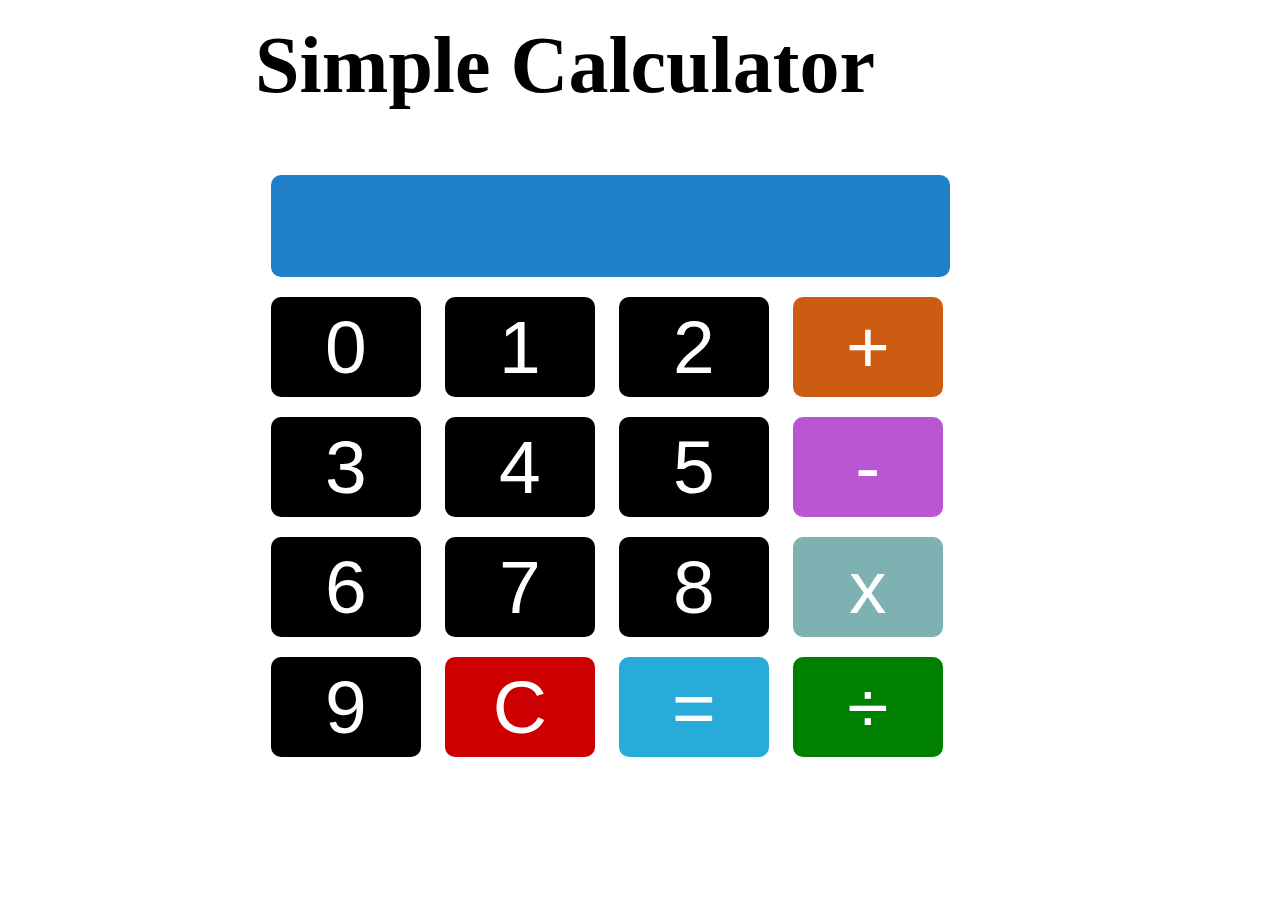
<file: Day 4/optimum calc/index.html>
<!DOCTYPE html>
<html>

<head>

    <title> Simple calculator</title>
    <link rel="stylesheet" type="text/css" href="assets/styles.css">

</head>

<body>

    <h1>Simple Calculator</h1>

    <form id="calform" Name="cal">
        <input name="display" style="width:675px;height:100px;text-align:center;background-color:#1f80c9;"> </br>
        <input type=button value="0" onClick="cal.display.value+='0'">
        <input type=button value="1" onClick="cal.display.value+='1'">
        <input type=button value="2" onClick="cal.display.value+='2'">
        <input type=button value="+" onClick="cal.display.value+='+'" style=background-color:#cc5c11;"> </br>
        <input type=button value="3" onClick="cal.display.value+='3'">
        <input type=button value="4" onClick="cal.display.value+='4'">
        <input type=button value="5" onClick="cal.display.value+='5'">
        <input type=button value="-" onClick="cal.display.value+='-'" style=background-color:#ba55d3;"> </br>
        <input type=button value="6" onClick="cal.display.value+='6'">
        <input type=button value="7" onClick="cal.display.value+='7'">
        <input type=button value="8" onClick="cal.display.value+='8'">
        <input type=button value="x" onClick="cal.display.value+='*'" style=background-color:#7db1b2;"> </br>
        <input type=button value="9" onClick="cal.display.value+='9'">
        <input type=button value="C" onClick="cal.display.value=''" style=background-color:#cc0000;">
        <input type=button value="=" onClick="cal.display.value=eval(cal.display.value)"
            style=background-color:#27ACD9;">
        <input type=button value="&#247;" onClick="cal.display.value+='/'" style=background-color:green;">

    </form>

</body>

</html>
</file>
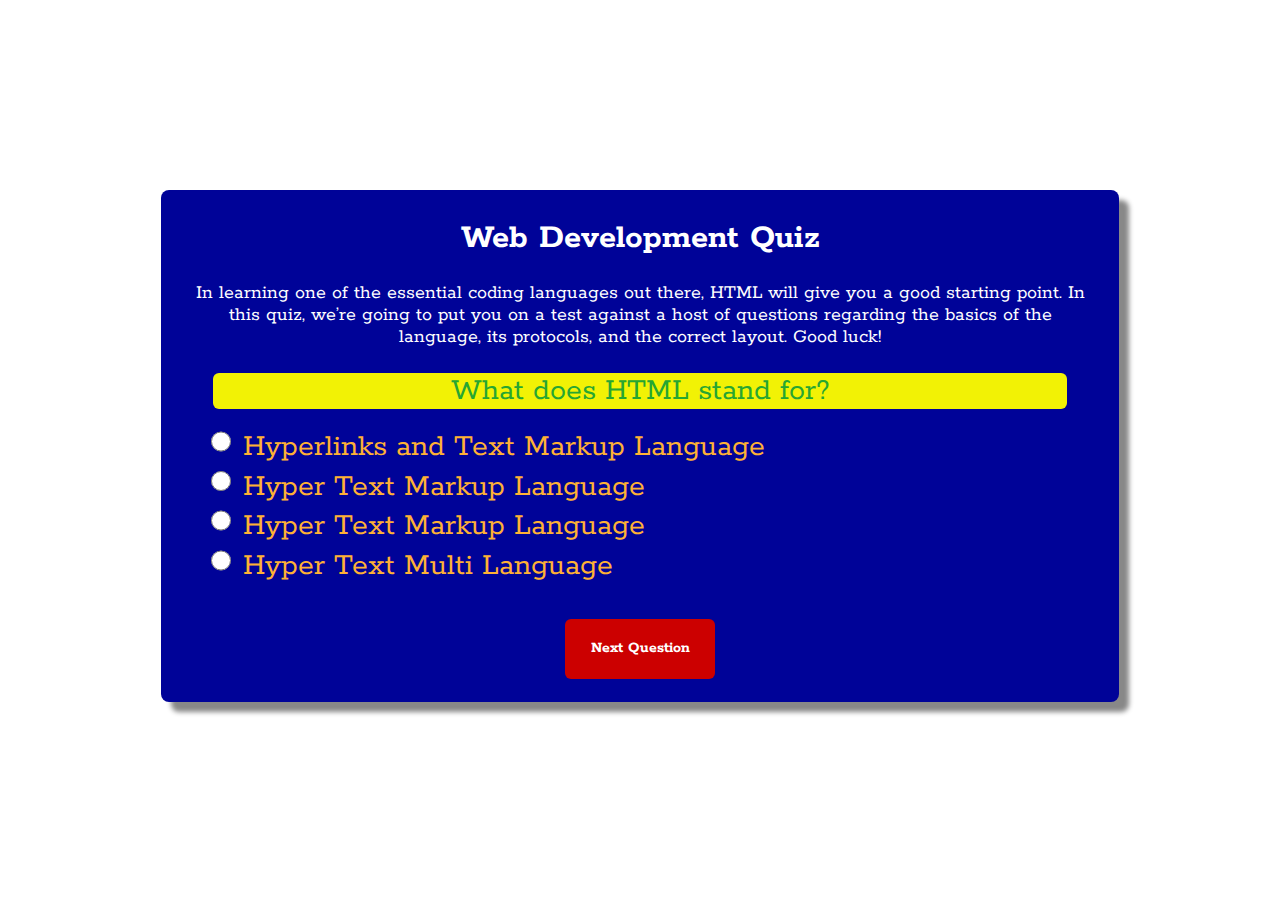
<file: Day 7/Interactive Quiz App/index.html>
<!DOCTYPE html>
<html lang="en">
<head>
    <meta charset="UTF-8">
    <meta http-equiv="X-UA-Compatible" content="IE=edge">
    <meta name="viewport" content="width=device-width, initial-scale=1.0">
    <title>Quiz App | Web Development Quiz</title>
    <!-- External Links | Font & Jquery -->
    <link rel="stylesheet" type="text/css" href="http://fonts.googleapis.com/css2?family=Open Sans" />
    <!-- <script src="https://ajax.googleapis.com/ajax/libs/jquery/3.1.1/jquery.min.js"></script> -->
    <!-- CSS -->
    <link rel="stylesheet" href="assets/style.css" type="text/css">
    <!-- JQuery Link -->
    <script src="https://cdnjs.cloudflare.com/ajax/libs/jquery/3.6.0/jquery.min.js"
        integrity="sha512-894YE6QWD5I59HgZOGReFYm4dnWc1Qt5NtvYSaNcOP+u1T9qYdvdihz0PPSiiqn/+/3e7Jo4EaG7TubfWGUrMQ=="
        crossorigin="anonymous" referrerpolicy="no-referrer"></script>
</head>
<body>
    <div class="quizContainer">
        <h1>Web Development Quiz</h1>
        <p>In learning one of
        the essential coding languages out there, HTML will give you a good starting point. In this quiz, we’re going to put you
        on a test against a host of questions regarding the basics of the language, its protocols, and the correct layout. Good
        luck!</p>
        <div class="question"></div>
        <ul class="choiceList"></ul>
        <div class="quizMessage"></div>
        <div class="result"></div>
        <div class="nextButton">Next Question</div>
        <br>
    </div>
  
    <script src="assets/script.js"></script>
    
</body>
</html>
</file>
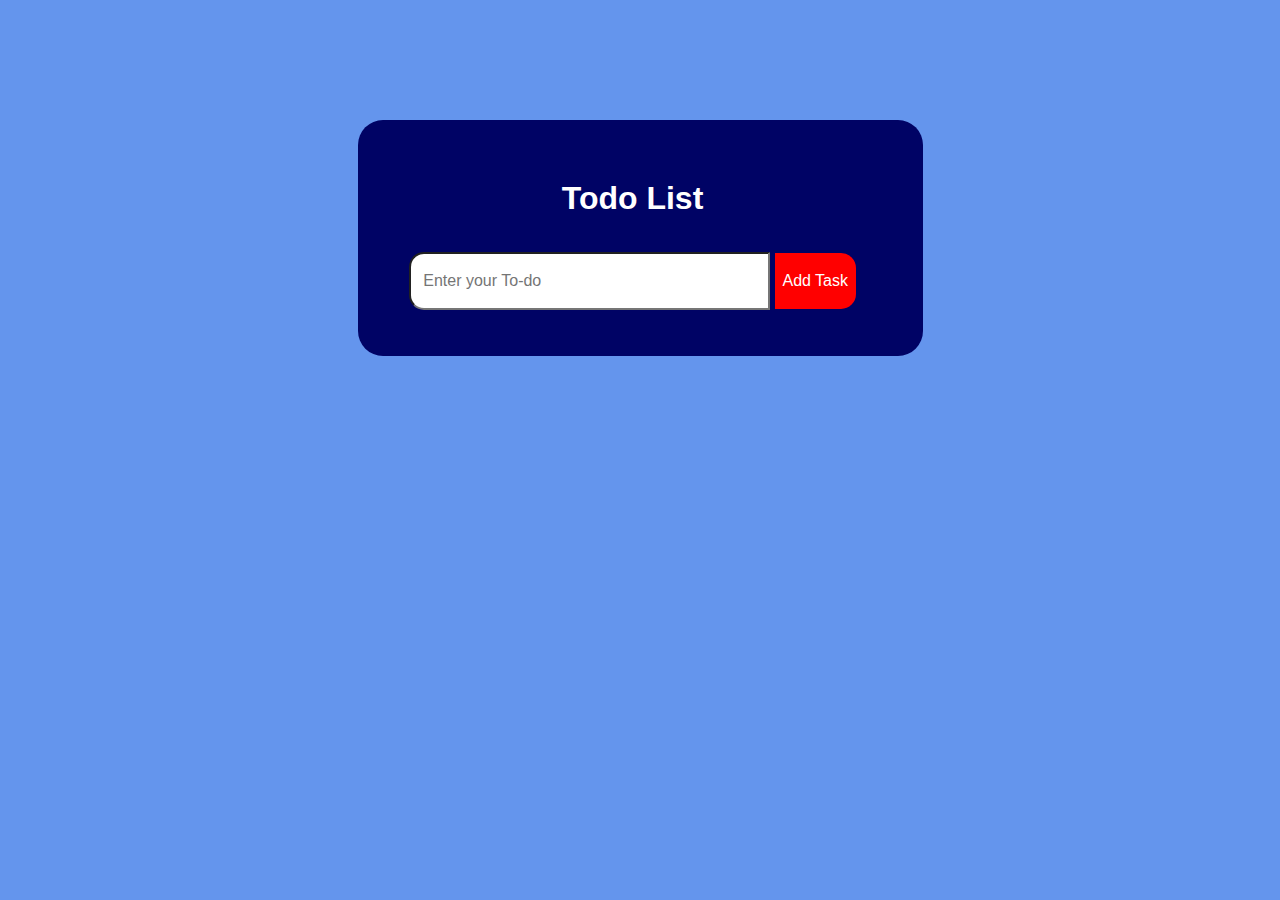
<file: Day 8/To do List App/index.html>
<!DOCTYPE html>
<html lang="en">

<head>
    <meta charset="utf-8">
    <meta name="viewport" content="width=device-width, initial-scale=1.0, user-scalable=yes">
    <link rel="stylesheet" type="text/css" href="assets/style.css">
</head>

<body>
    <div id="wrapper">
        <h1> Todo List</h1>
        <input id="task-input" type="text" placeholder="Enter your To-do">
        <button id="add" >Add Task</button>
        <!--<hr>-->
        <div id="todos"></div>
    </div>
    <script src="assets/scripts.js"></script>
</body>

</html>
</file>
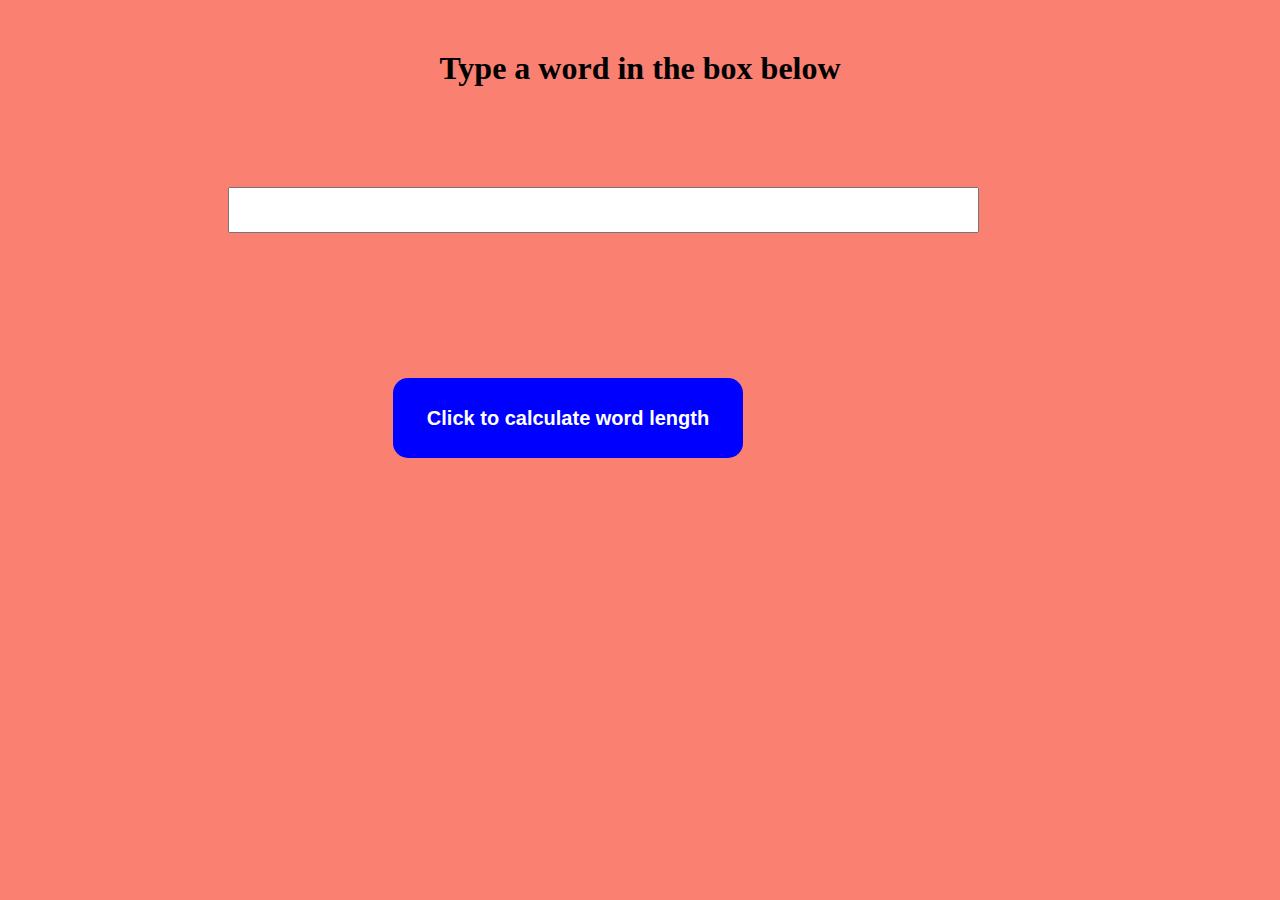
<file: Day 9/Word Count Calculator App/index.html>
<!Doctype html>
<html lang="en">
    <head>
        <meta charset="utf-8">
        <title>Word length calculator</title>
        <meta name="description" content="word length calculator">
        <meta name="viewport" content="width=device-width, initial-scale=1">     
        <link rel="stylesheet" type="text/css" href="mystyle.css">
       
    </head>
	
    <body>
	
			<h1> Type a word in the box below </h1>
			<input id="str" value="" type="text">
			<div id="output"></div>
			<button id="btn"><h2>Click to calculate word length</h2></button>

         
	    <script src="myscript.js"></script>
		
    </body>
</html>
</file>
<file: Day 4/optimum calc/assets/styles.css>
input {
    
    width:150px;
	height:100px;
	font-size:75px;
	border-radius:10px;
	margin:10px;
	background-color:#000;
	color:#fff;
	border-style:none;		
        
}

#calform {
	margin: 20px 20%;
    
	
	/* margin-left:225px;
	margin-top:20px; */
}

h1 {
	
	text-align: center;
	font-size:80px;
	margin-right:150px;
	margin-top:20px;
	
	
}
</file>
<file: Day 7/Interactive Quiz App/assets/style.css>
/* Fonts */
@import url(https://fonts.googleapis.com/css2?family=Rokkitt);

h1{
    font-family: 'Rokkitt', serif;
    text-align: center;
    color: #fff;
    font-size: 35px;
}

p{
    font-family: 'Rokkitt', serif;
    text-align: center;
    color: #fff;
    font-size: 20px;
    padding: 0 19px 5px;
}

ul {
    list-style: none;
}
li {
    font-family:'Rokkitt', serif;
    font-size: 2em;
	color:#feb135;
}
input[type=radio] {
    border: 0px;
    width: 20px;
    height: 2em;

}


/* Quiz Classes */
 .quizContainer {
    background-color:#000398; 
    border-radius: 8px;
    width: 75%;
    margin: auto;
	margin-top: 190px;
    padding: 5px 5px 5px;
    -moz-box-shadow: 10px 10px 5px #888;
    -webkit-box-shadow: 10px 10px 5px #888;
    box-shadow: 10px 10px 5px #888;
    position: relative;
}
.nextButton {
    /*box-shadow: 3px 3px 5px #888;*/
    border-radius: 6px;
    width: 150px;
    height: 40px;
    text-align: center;
    background-color:#cc0000;
    /*clear: both;*/
    color:#fff;
    font-family:'Rokkitt', serif;
	font-weight:bold;
    position: relative;
    margin: auto;
    padding-top: 20px;
}

.nextButton:hover{
    cursor: pointer;
    transition: all 0.3s ease-in;
}

.question {
    font-family:'Rokkitt', serif;
    font-size: 2em;
    width: 90%;
    height: auto;
    margin: auto;
    border-radius: 6px;
    background-color:#f2f205;
    text-align: center;
	color:#27a632;
}
.quizMessage {
    background-color: peachpuff;
    border-radius: 6px;
    width: 30%;
    margin: auto;
    text-align: center;
    padding: 2px;
    font-family:'Rokkitt', serif;
    color: red;
}
.choiceList {
    font-family: Courier, serif;
    color: blueviolet;
}
.result {
    width: 30%;
    height: auto;;
    border-radius: 6px;
    background-color: linen;
    margin: auto;
	margin-bottom:35px;
    text-align: center;
    font-family:'Rokkitt', serif;
}
/* End of Quiz Classes */
</file>
<file: Day 8/To do List App/assets/style.css>
body {
    text-align: center;
    /*background-color: #3c6dc5;*/
	background-color: #6495ed;
    color: white;
    font-family: Arial, Helvetica, sans-serif;
}

#add{
    background-color: red;
    border: 0;
    color: white;
    padding: 15px 5px 15px 5px;
	/* padding-right:40px; */
    cursor: pointer;
	margin-top: 15px;
    text-align: center;
    font-size: 16px;
    border-radius: 0 15px 15px 0px;
	width: 18%;
	height: 56px;	
}

/* .add{
    text-align: center;
} */


.remove {
	
	margin-top:13px;
	/*margin-left:150px;*/
	background-color: #f2f205;
	float:right;
	clear:both;
	padding-right:20px;
	border-radius:5px;


	width:60px;
	height:20px;
	
	border-style: none;
	
}


#wrapper {
	
	width: 450px;
	background-color: #000365;
	/* margin-top: 120px;
	margin-left: 295px; */
	padding-bottom: 30px;
	padding-left: 50px;
	padding-top: 30px;
	padding-right:65px;
	border-radius:25px;
    margin: 120px auto;
    
	
}

/*========== MEDIA QUERIES ==========*/
/* For small devices, menu two columns */
@media screen and (max-width: 500px){
  .wrapper{
    width: 100%;
	padding: auto;
	margin: 5px;
  }

  #add{
    background-color: red;
    border: 0;
    color: white;
    padding: 15px 20px;
	/* padding-right:40px; */
    cursor: pointer;
	/* margin-top: 15px; */
    text-align: center;
    font-size: 18px;
	
	font-weight: bolder;
    border-radius: 15px;
	
}


#task-input{
	font-size: 16px;
    color: black;
	width:100%;
	height:30px;
	margin: auto;
    padding: 12px;
    border-radius: 15px;
}

}


/* Classes modified for large screen size */
@media screen and (min-width: 968px){
  /* body{
    margin: 3rem 0;
  } */
}
ul {
	
	list-style:none;
	text-align:left;
	line-height:35px;
}

#task-input {
	font-size: 16px;
    color: orangered;
	width:74%;
	height:30px;
	margin: auto;
    padding: 12px;
    border-radius: 15px 0 0 15px;
}

#task-input::after{
    border-radius: 13px;
}
h1{
		margin-top:30px;
}
</file>
<file: Day 9/Word Count Calculator App/mystyle.css>
body {
	
	background-color:#FA8072;
	
}

input {
 margin-top: 100px;
 margin-left:220px;
 width: 350px;
 height: 40px;    
 display: block;
 padding-left:395px;
}
#output {
 margin-top: 45px;
 width: 100px;
 background: lightgreen;  
 margin-left:400px;

}
#btn  {
	
	width:350px;
	height: 80px;
	color:#fff;
	background-color:blue;
	border-style: none;
	border-radius: 15px;
	margin-top:100px;
	margin-left:385px;
	
}

h1 {
	text-align: center;
	color:#000;
	margin-top:50px;
	
}
</file>
